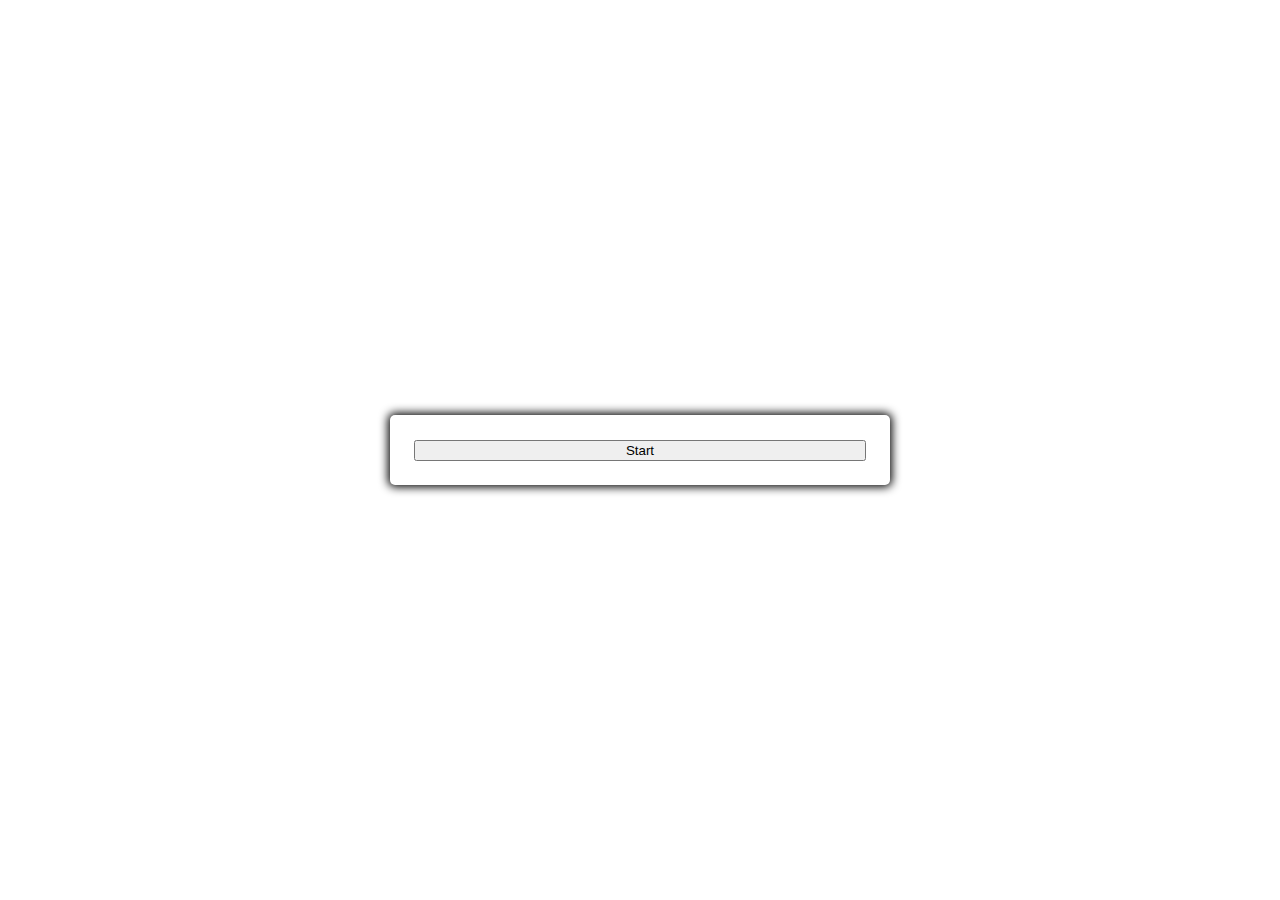
<file: reference game/index.html>
<!DOCTYPE html>
<html lang="en">
<head>
    <link rel="stylesheet" href="style.css">
    <meta charset="UTF-8">
    <meta http-equiv="X-UA-Compatible" content="IE=edge">
    <meta name="viewport" content="width=device-width, initial-scale=1.0">
    <title>Hey I understood that reference</title>
</head>
<body>
     <div id="container">
        <div id="question-container" class="hide">
            <div class="question">
                <video controls id="vid1" src="./ques1.mp4" alt="que1"></div>            
            
                <div id="answer-button" class="btn-grid">
                   <button class="btn question1" onclick="correctAnswer(1)">Captain America 1</button>
                   <button class="btn question1" onclick="correctAnswer(1)">Avengers 2012</button>
                   <button class="btn question1" onclick="correctAnswer(1)">Captain America : Winter Solfier</button>
                   <button class="btn question1" onclick="correctAnswer(1)">Avengers : Infinity War</button>
                </div>
             </div>
            <!-- <div class="question">
                <video controls id="vid1" src="./ques1.mp4" alt="que1"></div>            
            
                <div id="answer-button" class="btn-grid">
                   <button class="btnquestion2" onclick="correctAnswer(2)">Captain America 2</button>
                   <button class="btnquestion2" onclick="correctAnswer(2)">Avengers 2012</button>
                   <button class="btnquestion2" onclick="correctAnswer(2)">Captain America : Winter Solfier</button>
                   <button class="btnquestion2" onclick="correctAnswer(2)">Avengers : Infinity War</button>
                </div>
             </div> -->
        
           <div class="controls">
               <button id="start" class="start-btn btn">Start</button>
               <button id="next" class="next-btn btn hide">Next</button>
           </div>
     </div>
     
     
     
     
     
     
     
     
     <script src="./script.js"></script>
</body>
</html>
</file>
<file: reference game/style.css>
*,*::before,*::after {
  box-sizing: border-box;
  font-family: 'Franklin Gothic Medium', 'Arial Narrow', Arial, sans-serif;
}

body {
  padding: 0;
  margin: 0;
  display: flex;
  width: 100vw;
  height: 100vh;
  justify-content: center;
  align-items: center;
  box-shadow: 0 0 10px 2px;
}

#container {
  width: 500px;
  max-width: 80%;
  background-color: #fff;
  border-radius: 5px;
  padding: 10px;
  box-shadow: 0 0 10px 2px;
}
/* x axis, y axis, blur, how far do you want it spread   */

.btn-grid {
  display: grid;
  grid-template-columns: repeat(2, auto);
  gap: 10px;
  margin-top: 20px, 0;
}
/* first on top and bottom, then left and right */

.controls {
  margin: 3%;
  display: grid;
  gap: 10px;
}

.btnquestion1 {
  border: 1px solid cornflowerblue;
  border-radius: 5px;
  padding: 5px 10px;
  color: rgb(19, 18, 18);
  outline: none;
}

.btnquestion1:hover{
  border-color: blueviolet;
}

.question{
    
    /* border: 1px solid red; */
    /* width: 73vw; */
    margin-top: 1%;
    margin-bottom: 2%;
    /* height: 25vh; */
}

.question video{
    margin-left: auto;
    margin-right: auto;
    display: block;
    
    height: 25vh;
}

.hide{
    display: none;
}
</file>
